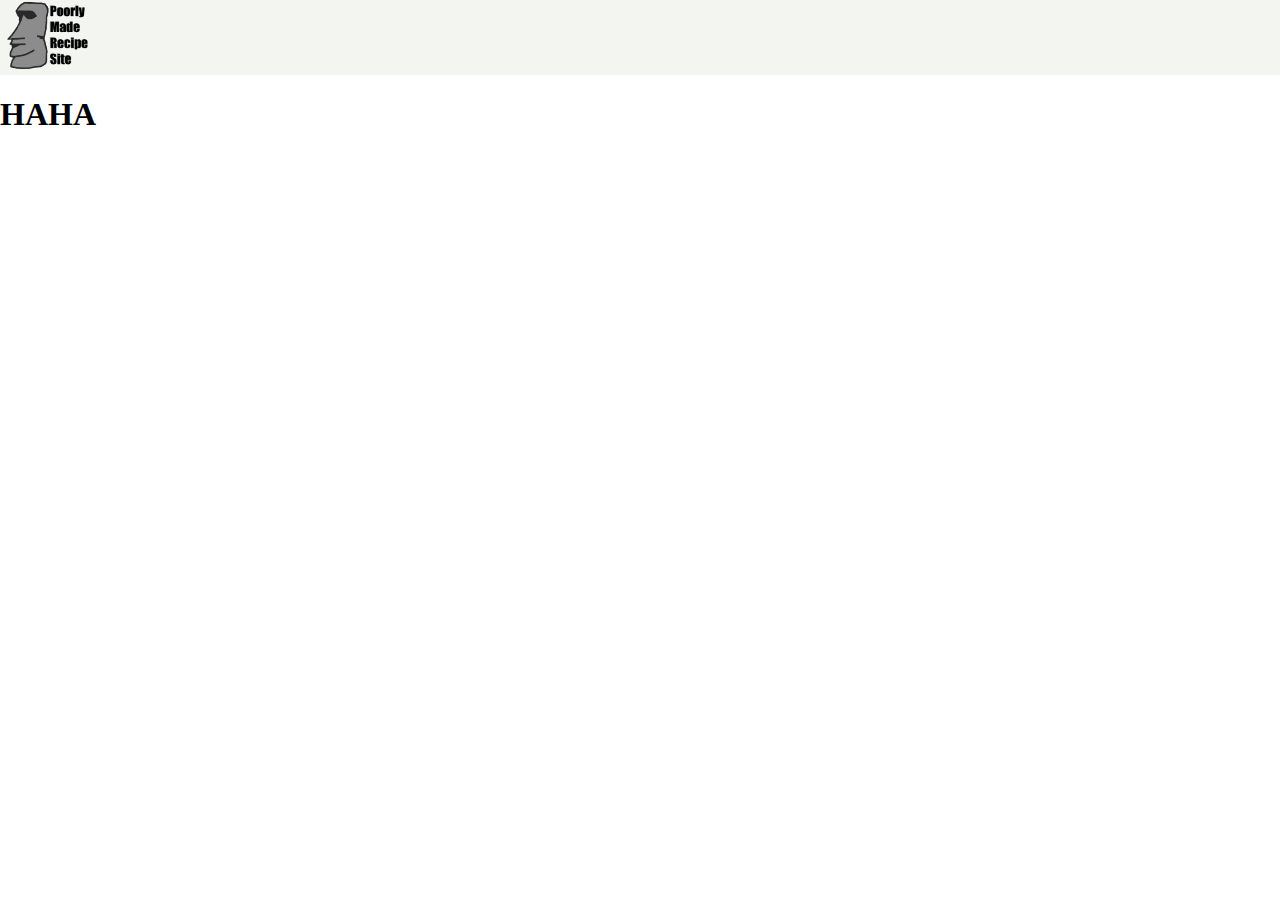
<file: app/flaskr/templates/noresults.html>
<html lang="en">
  <head>
    <meta charset="UTF-8" />
    <meta http-equiv="X-UA-Compatible" content="IE=edge" />
    <meta name="viewport" content="width=device-width, initial-scale=1.0" />
    <title>Pp</title>
    <link rel="stylesheet" href="../static/css/style.css">
  </head>
  <body>
    <div class="navbar">
      <a href="/">
        <img width="15%" src="../static/imgs/funnylogo.png">
      </a>
    </div>
    <h1>HAHA</h1>
  </body>
</html>
</file>
<file: app/flaskr/static/css/style.css>
.center{
    display:flex;
    justify-content: center;
    align-items: center;
}
.title-card{
    color:#f3f5f0;
    justify-content: center;
}
#main-title{
    color:white;
    justify-content: center;
    font-style:normal;
    font-size: 50px;
}
.title-back{
    box-shadow: 0 4px 8px 0 rgba(0,0,0,0.2);
    transition: 0.3s;
    color:#f3f5f0;
    width: 500px; 
    border-radius: 10px;
    justify-content: center;
    align-self: center;
    display:flex;
  }
.flex-container{
    display: flex;
    justify-content: space-evenly;
    flex-wrap: wrap;
    align-items: center;
    width: 95vw;
    margin: 50px auto;
    margin-bottom: 100px;
    text-decoration: none;
}

.img{
    margin-bottom: auto;
}

body{
    background-image: url('https://img.rawpixel.com/private/static/images/website/2022-05/px1369813-image-kwvxxp91.jpg?w=1200&h=1200&dpr=1&fit=clip&crop=default&fm=jpg&q=75&vib=3&con=3&usm=15&cs=srgb&bg=F4F4F3&ixlib=js-2.2.1&s=b0bb6d55ae739cf84787c39dfe80d0ba');
    background-size: cover;
    min-height: 100%;
    background-repeat: no-repeat;
    background-attachment: fixed;
    background-position: center;
    height: 100vh;
    padding:0;
    margin:0;
}

.center1{
    display: flex;
    align-items: center;
    justify-content: center;
    color: aliceblue
}
.main-back{
    color:#f3f5f0
}
.reg-card {
    box-shadow: 0 4px 8px 0 rgba(0,0,0,0.2);
    transition: 0.3s;
    color:#f3f5f0;
    width: 750px; 
    border-radius: 10px;
}
#c-color{
    color:#f3f5f0;
}

.container {
    padding: 2px 16px;
}


.card{
    background-color: #f3f5f0;
    height: 325px;
    width: 30%;
    display: flex;
    align-items: center;
    justify-content: space-evenly;
    flex-direction: column;
    margin: 30px 0;
    border-radius: 20px;
    transition: all 0.3s;
    text-decoration: none;
    text-decoration-color: none;
}

.card:hover{
    box-shadow: 0 12px 24px 0 rgba(0,0,0,0.2);
    transform: translateY(-7px);
}

.title{
    text-align: center;
    color:black;
    font-size: large;
}
.card-desc{
    text-align: center;
    color:black;
}
.navbar{
    background-color: #f3f5f0;
    height: 75px;
    width: 100%;
    display: flex;
    justify-content: flex-start;
    align-items: center;
    transition: all 0.3s;
}

.input{
    background-color: #f3f5f0;
    align-items: center;
    justify-content: space-between;
    border-radius: 5px;
    transition: all 0.3s;
    height: 35px;
}

.moai{
    transition: all 0.2s;
}

.moai:hover{
    transform:scale(105%)
}

.a{
    width: 5%;
}

.button1{
    background-color: aliceblue;
    border-radius: 5px;
    width: 50px;
    height: 35px;
    margin-right: 25px;
    transition: all 0.2s;
    margin-left: 0px
}

.button1:hover{
    background-color: darkgrey;
}

.random{
    height: 75px;
    width: 200px;
    transition: all 0.2s;
    text-align: center;
    background-color: #f3f5f0;
    display: flex;
    justify-content: center;
}

.random:hover{
    background-color: #E4E3E3;
}
</file>
